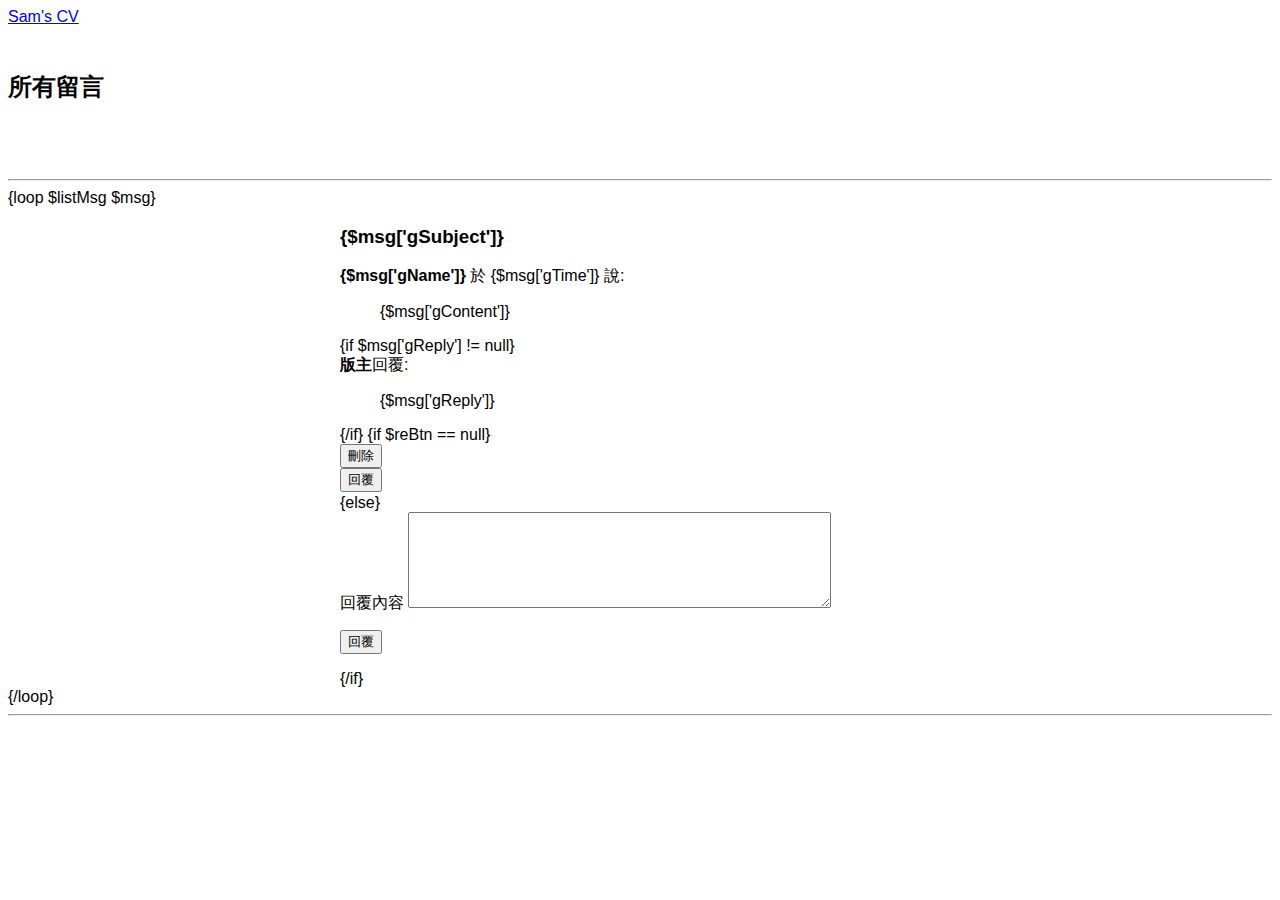
<file: tinyMVC-Qstyle/tinymvc/myapp/views/glist.html>
<!DOCTYPE html>
<html>
<title>Sam's CV</title>
<meta charset="UTF-8">
<meta name="viewport" content="width=device-width, initial-scale=1">
<link rel="stylesheet" href="https://www.w3schools.com/lib/w3.css">
<link rel='stylesheet' href='https://fonts.googleapis.com/css?family=Roboto'>
<link rel="stylesheet" href="https://cdnjs.cloudflare.com/ajax/libs/font-awesome/4.7.0/css/font-awesome.min.css">
<style>
html,body,h1,h2,h3,h4,h5,h6 {font-family: "微軟正黑體", sans-serif}
</style>
<body class="w3-light-grey">
	<div class="w3-top">
	  <div class="w3-bar w3-display-container w3-teal">
		<div><a href="../" class="w3-bar-item w3-button">Sam's CV</a></div>
	  </div>
	</div>
    <div class="w3-display-container w3-center" style="height:100px;margin-top:45px;">
        <div class="w3-display-middle" ><h2><b>所有留言</b></h2></div>
    </div>
    <hr class="w3-border">
	{loop $listMsg $msg}
    <section class="w3-container w3-section" style="max-width:600px;margin:0 auto;">
        <div class="w3-container w3-teal">
          <h3>{$msg['gSubject']}</h3>
            <p><b class="w3-large w3-text-yellow">{$msg['gName']}</b> 於 {$msg['gTime']} 說:</p>
            <blockquote class="w3-panel w3-leftbar w3-light-grey">
              <p>{$msg['gContent']}</p>
            </blockquote>
			{if $msg['gReply'] != null}
			<div class="w3-container"><b class="w3-text-yellow">版主</b>回覆:
				<blockquote class="w3-panel w3-leftbar w3-pink">
					<p>{$msg['gReply']}</p>
				</blockquote>
			<div>
			{/if}
			{if $reBtn == null}
			<div class="w3-container">
				<div class="w3-display-container" style="height:50px">
					<div class="w3-display-left"><a href="del?del-btn={$msg['id']}"><button class="w3-button w3-red w3-round-large">刪除</button></a></div>
					<div class="w3-display-right"><a href="reply?re-btn={$msg['id']}"><button class="w3-btn w3-white w3-border w3-round-large">回覆</button></a></div>
				</div>
			</div>
			{else}
			<form class="w3-container" action="submitReply?id={$reBtn}" method="POST">
			<div class="w3-container w3-section">
			<label>回覆內容</label>
				<textarea class="w3-input" name="replyContent" rows="6" cols="50" required></textarea>
			</div>
			<p><button class="w3-btn w3-red">回覆</button></p>
			</form>
			{/if}
        </div>
    </section>
	{/loop}
	<hr class="w3-border">
</body>
</html>
</file>
